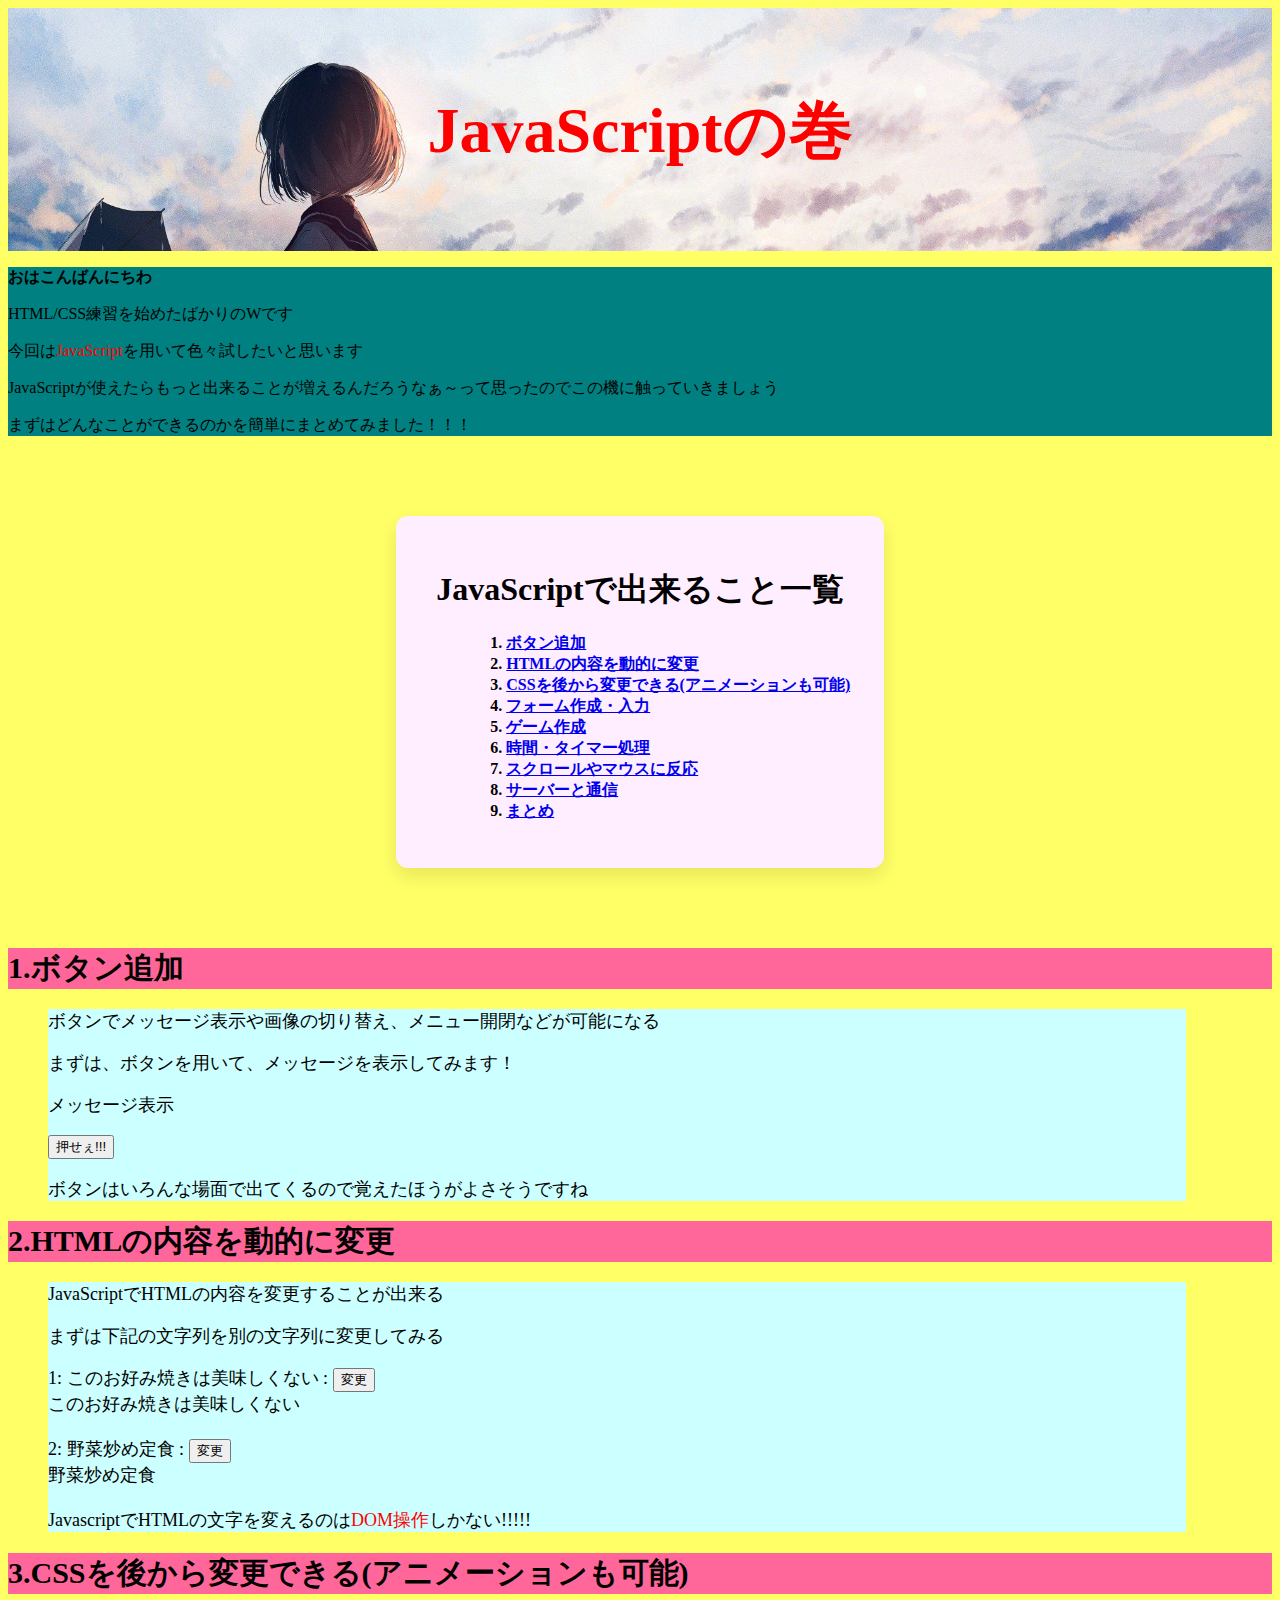
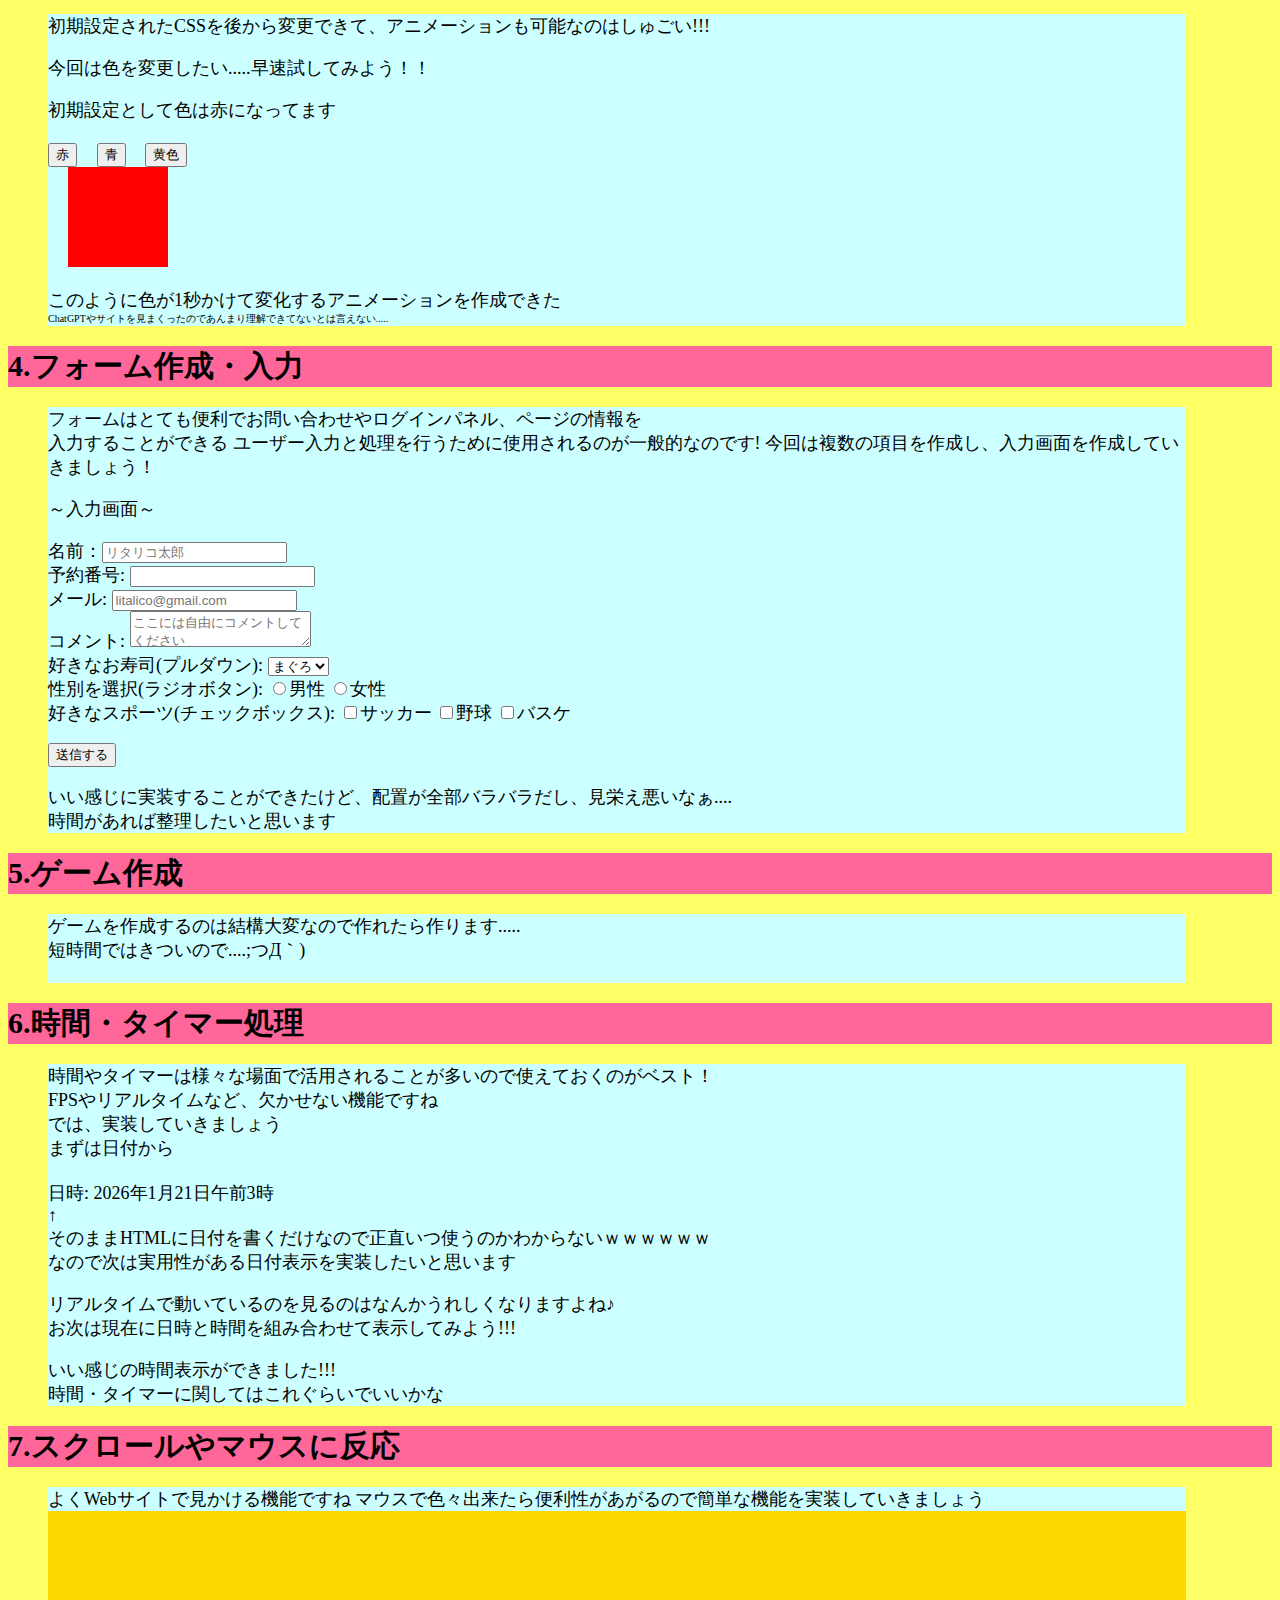
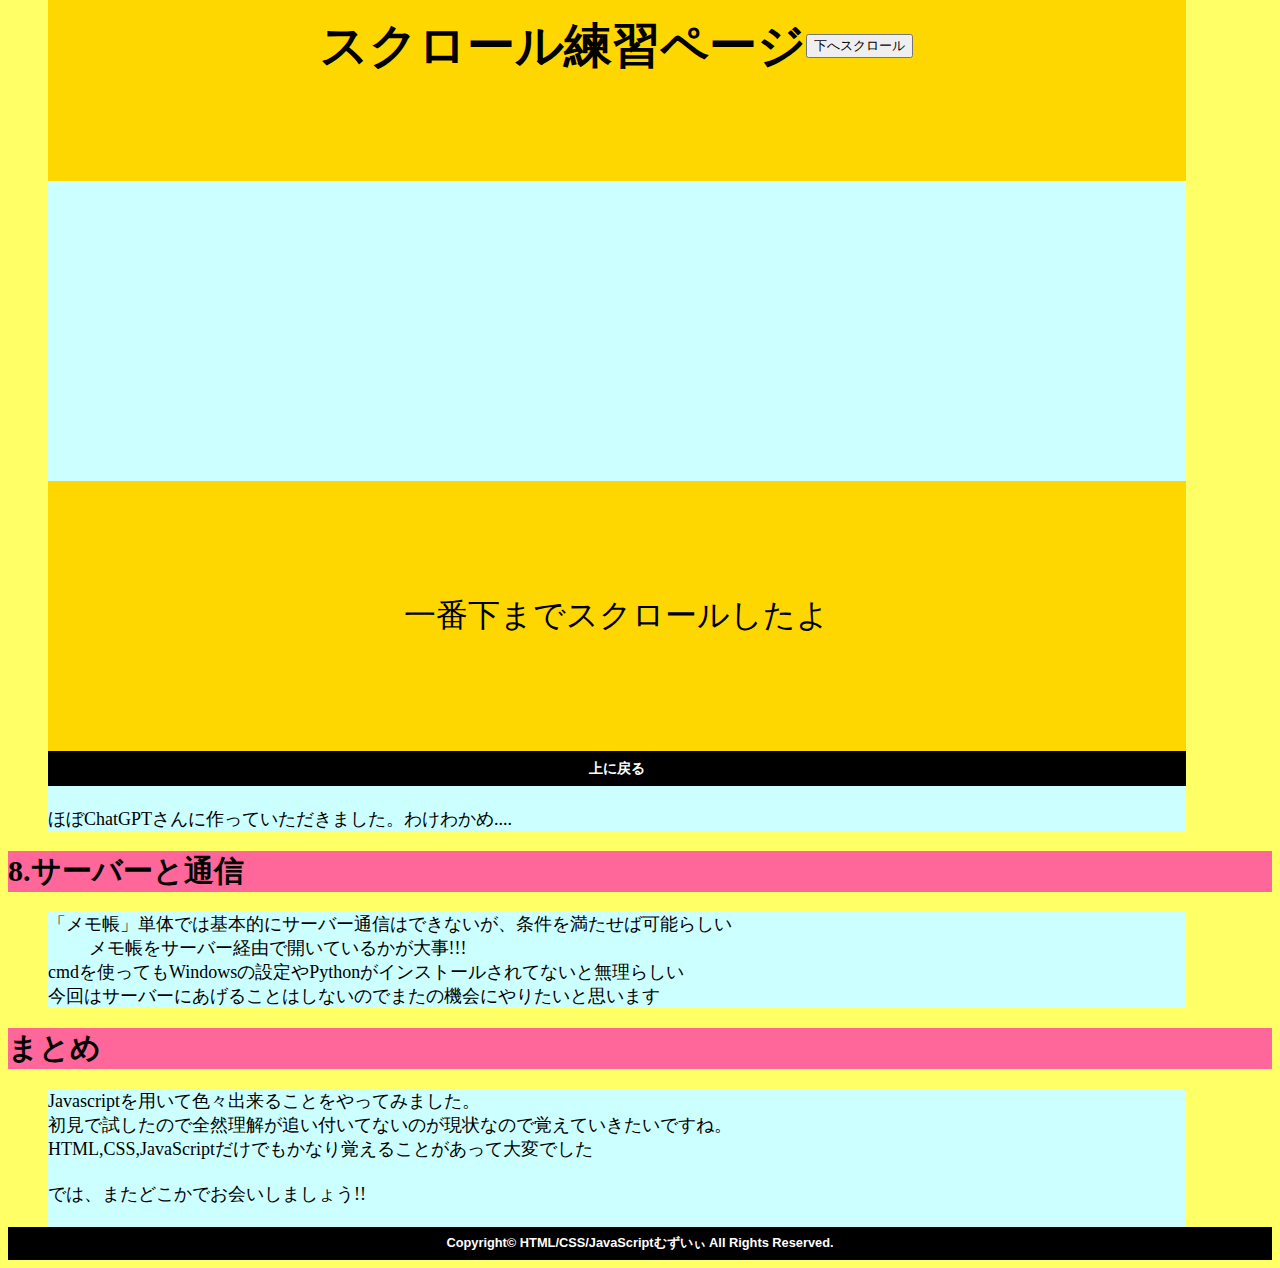
<file: HTML/Javascriptやってみよう/use-java.html>
<!DOCTYPE html>
<html lang = "ja">

  <head>
    <meta charset = "UTF-8">
    <title>サイト風に作成</title>

  </head>

  <body bgcolor= "#FFFF66">
    <link rel = "stylesheet" href = "property.css">
       
    <div class = "info">
      <img src = "background-ver3.jpg" alt = "タイトル画像は!?!?">
      <div class = "text">
        <p>JavaScriptの巻</p>
      </div>
    </div>


    <!---ここから下は文章--->
    <!---挨拶(自己紹介含む?)--->
    <div class = "greet">
      <!---挨拶--->
      <p><span class = "greeting">おはこんばんにちわ</span></p>
      <p>HTML/CSS練習を始めたばかりのWです</p>
      <p>今回は<span class = "aka">JavaScript</span>を用いて色々試したいと思います</p>
      <p>JavaScriptが使えたらもっと出来ることが増えるんだろうなぁ～って思ったのでこの機に触っていきましょう</p>
      <p>まずはどんなことができるのかを簡単にまとめてみました！！！</p>
    </div>

    <div class = "jvs-area">
      <h1 class = "itiran">JavaScriptで出来ること一覧</h1>
      <ol class = "jvs">
        <li><a href = "#1">ボタン追加</a></li>
        <li><a href = "#2">HTMLの内容を動的に変更</a></li>
        <li><a href = "#3">CSSを後から変更できる(アニメーションも可能)</a></li>
        <li><a href = "#4">フォーム作成・入力</a></li>
        <li><a href = "#5">ゲーム作成</a></li>
        <li><a href = "#6">時間・タイマー処理</a></li>
        <li><a href = "#7">スクロールやマウスに反応</a></li>
        <li><a href = "#8">サーバーと通信</a></li>
        <li><a href = "#9">まとめ</a></li>
      </ol>
    </div>

    <h1 class = "midasi" id = "1">1.ボタン追加</h1>
    <div class = "cmt">
      <p>ボタンでメッセージ表示や画像の切り替え、メニュー開閉などが可能になる</p>
      <p>まずは、ボタンを用いて、メッセージを表示してみます！</p>
    
      <p>メッセージ表示</p>
      <button onclick= "showMessage()">押せぇ!!!</button>
      <p id = "msg"></p>				<!---ここにメッセージを出す--->
      ボタンはいろんな場面で出てくるので覚えたほうがよさそうですね
    </div>

    <h1 class = "midasi" id = "2">2.HTMLの内容を動的に変更</h1>
    <div class = "cmt">
      <p>JavaScriptでHTMLの内容を変更することが出来る</p>
      <p>まずは下記の文字列を別の文字列に変更してみる</p>

      <div>1: このお好み焼きは美味しくない : <button id = "btn1">変更</button><div id = "container1">このお好み焼きは美味しくない</div></div>
      <br>
      <div>2: 野菜炒め定食 : <button id = "btn2">変更</button><div id = "container2">野菜炒め定食</div></div>

      <br><div>JavascriptでHTMLの文字を変えるのは<span class = "aka">DOM操作</span>しかない!!!!!</div>

    </div>
   
    <h1 class = "midasi" id = "3">3.CSSを後から変更できる(アニメーションも可能)</h1>
    <div class = "cmt">
      <p>初期設定されたCSSを後から変更できて、アニメーションも可能なのはしゅごい!!!</p>
      <p>今回は色を変更したい.....早速試してみよう！！</p>
      初期設定として色は赤になってます<br><br>
      <input id = "red-button" type = "button" value = "赤">
      <input id = "blue-button" type = "button" value = "青">
      <input id = "yellow-button" type = "button" value = "黄色">
      <div class = "buttoncolor"></div>

      <br>このように色が1秒かけて変化するアニメーションを作成できた
      <div class = "small">ChatGPTやサイトを見まくったのであんまり理解できてないとは言えない.....</div>
    </div>

    <h1 class = "midasi" id = "4">4.フォーム作成・入力</h1>
    <div class = "cmt">
      フォームはとても便利でお問い合わせやログインパネル、ページの情報を<br>入力することができる
      ユーザー入力と処理を行うために使用されるのが一般的なのです!
      今回は複数の項目を作成し、入力画面を作成していきましょう！<br>

      <p>～入力画面～</p>
      <form action = "confirm.php" method = "post">	<!---このなかにフォーム関連コードを記載していく--->
        <label for = "rendou">名前：</label><input id = "rendou "type="text" name="yourname" placeholder = "リタリコ太郎"><br>						<!---名前--->
        <label for = "num">予約番号: </label><input id = "num" type = "number" name = "yoyaku-num"><br>									<!---予約番号--->
        <label for = "mail">メール: </label><input id = "mail" type = "email" name = "mail" placeholder = "litalico@gmail.com"><br>									<!---メールアドレス--->
        <label for = "comment">コメント: </label><textarea id = "comment" name = "comment" placeholder = "ここには自由にコメントしてください"></textarea><br>		<!---テキストボックス--->

        <label>好きなお寿司(プルダウン): </label>
        <select name = "sushi">		<!---プルダウンで選択しを表示--->
          <option value = "maguro">まぐろ</option>
          <option value = "ika">いか</option>
          <option value = "ebi">エビ</option>
        </select><br>

        <label>性別を選択(ラジオボタン): </label>
        <input id = "male" type = "radio" name = "sex" value = "male"><label for = "male">男性</label>
        <input id = "female" type = "radio" name = "sex" value = "female"><label for = "female">女性</label><br>
        
        <label>好きなスポーツ(チェックボックス): </label>
        <input id = "football" type = "checkbox" name = "sport" value = "サッカー"><label for ="football">サッカー</label>
        <input id = "baseball" type = "checkbox" name = "sport" value = "野球"><label for = "baseball">野球</label>
        <input id = "basketball" type = "checkbox" name = "sport" value = "バスケ"><label for = "basketball">バスケ</label>

        <p><input type = "submit"value = "送信する"></p>
      </form></p>

      いい感じに実装することができたけど、配置が全部バラバラだし、見栄え悪いなぁ....<br>時間があれば整理したいと思います
    </div>

    <h1 class = "midasi" id = "5">5.ゲーム作成</h1>
    <div class = "cmt">
      ゲームを作成するのは結構大変なので作れたら作ります.....<br>
      短時間ではきついので....;つД｀)<br><br>
    </div>


    <h1 class = "midasi" id = "6">6.時間・タイマー処理</h1>
    <div class = "cmt">
    時間やタイマーは様々な場面で活用されることが多いので使えておくのがベスト！<br>
    FPSやリアルタイムなど、欠かせない機能ですね<br>
    では、実装していきましょう<br>まずは日付から<br><br>

    日時: <time>2026年1月21日午前3時</time><br>
    ↑<br>
    そのままHTMLに日付を書くだけなので正直いつ使うのかわからないｗｗｗｗｗｗ<br>
    なので次は実用性がある日付表示を実装したいと思います<br>

    <p id = "realtime"></p>
    リアルタイムで動いているのを見るのはなんかうれしくなりますよね♪<br>
    お次は現在に日時と時間を組み合わせて表示してみよう!!!<br>
    
    <p id = "realdaytime"></p>

    いい感じの時間表示ができました!!!<br>
    時間・タイマーに関してはこれぐらいでいいかな
    </div>

    <h1 class = "midasi" id = "7">7.スクロールやマウスに反応</h1>
    <div class = "cmt">
    よくWebサイトで見かける機能ですね	
    マウスで色々出来たら便利性があがるので簡単な機能を実装していきましょう<br>

      <div class = "top">					<!---一番上--->
       <h2>スクロール練習ページ</h2>
       <button id = "scrollBtn">下へスクロール</button>
      </div>

      <div style = "height: 300px;"></div>

      <div class = "bottom" id = "target">			<!---一番下--->
      一番下までスクロールしたよ
      </div>

      <footer>上に戻る</footer>
      <button id = "backToTop">▲</button><br>

    ほぼChatGPTさんに作っていただきました。わけわかめ....


    </div>

    <h1 class = "midasi" id = "8">8.サーバーと通信</h1>
    <div class = "cmt">
     「メモ帳」単体では基本的にサーバー通信はできないが、条件を満たせば可能らしい<br>
　　 メモ帳をサーバー経由で開いているかが大事!!!<br>
      cmdを使ってもWindowsの設定やPythonがインストールされてないと無理らしい<br>
      今回はサーバーにあげることはしないのでまたの機会にやりたいと思います<br>
    </div>

  <h1 class = "midasi" id = "9">まとめ</h1>
    <div class = "cmt">
    Javascriptを用いて色々出来ることをやってみました。<br>
    初見で試したので全然理解が追い付いてないのが現状なので覚えていきたいですね。<br>
    HTML,CSS,JavaScriptだけでもかなり覚えることがあって大変でした<br><br>
    では、またどこかでお会いしましょう!!<br><br>
    </div>
  <script src = "test.js"></script>			<!---Javascript参照宣言--->
  <footer>Copyright© HTML/CSS/JavaScriptむずいぃ All Rights Reserved.</footer>
  </body>
</html>
</file>
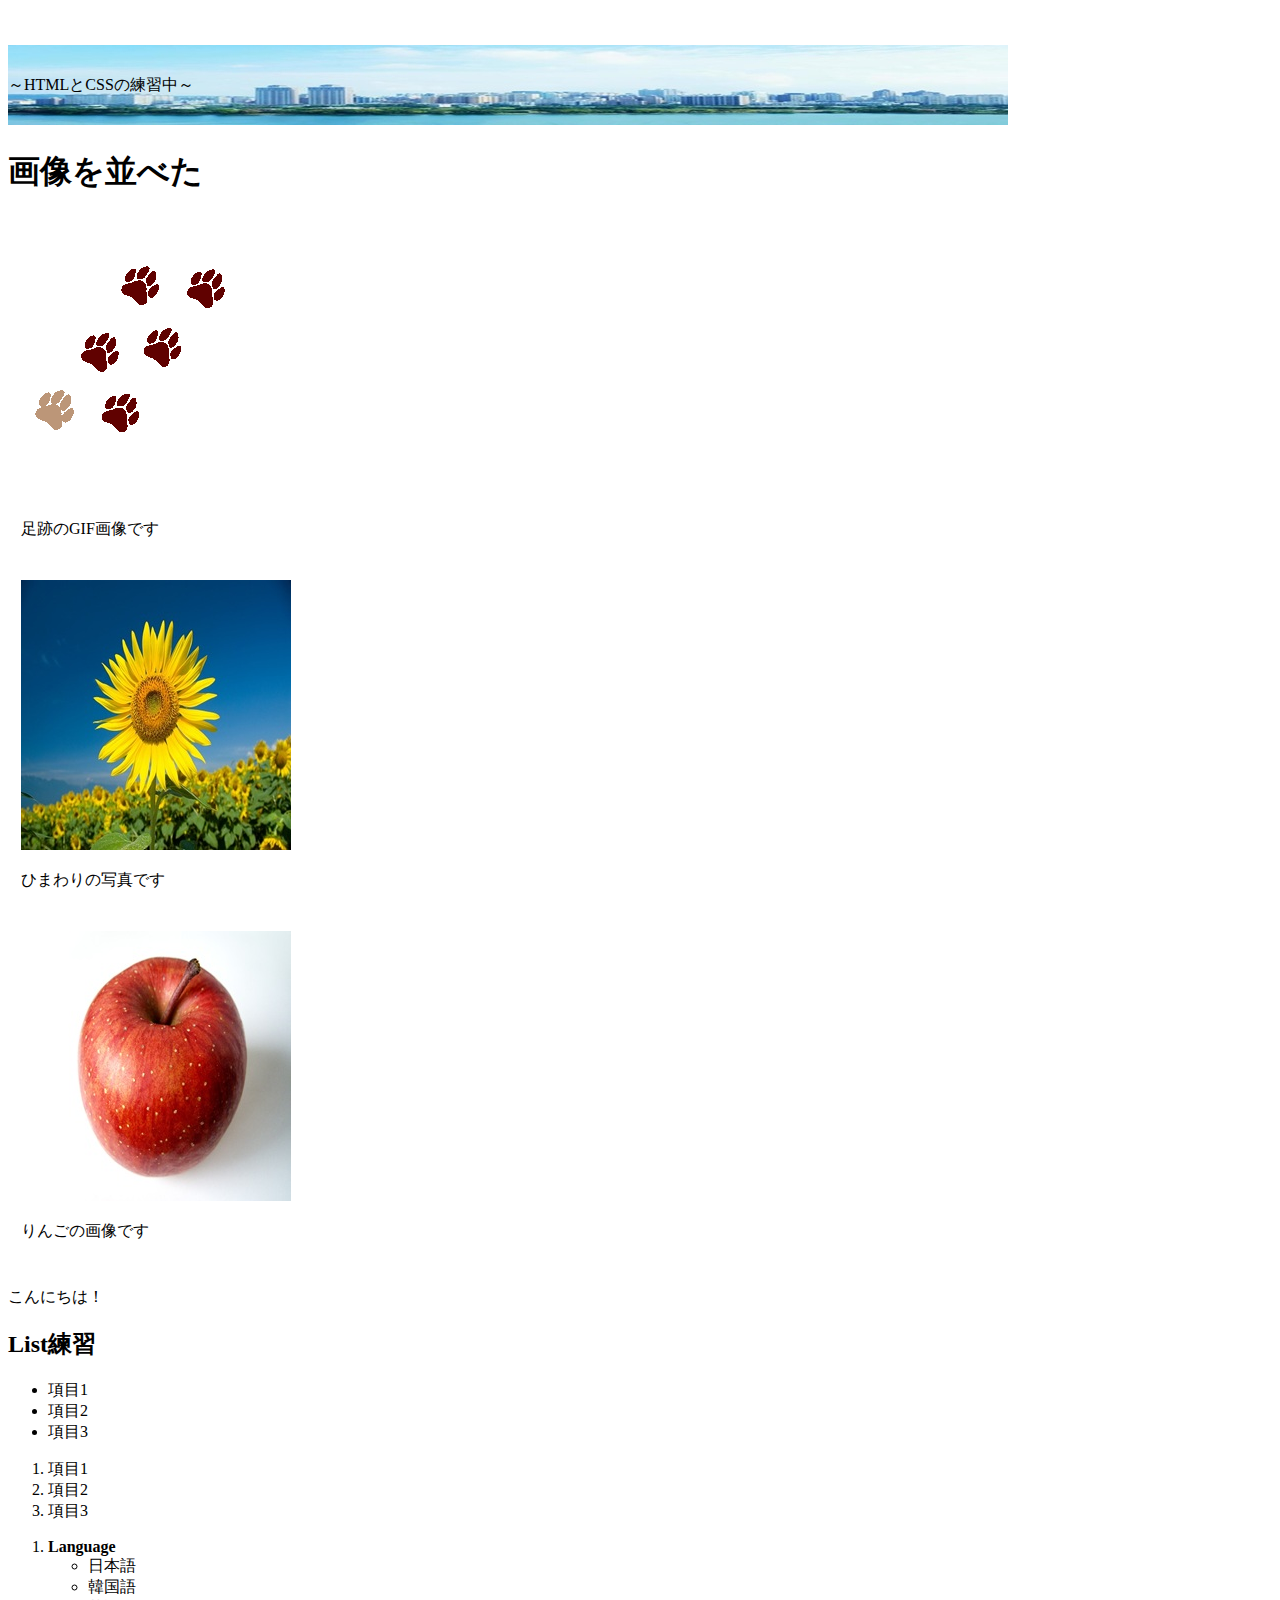
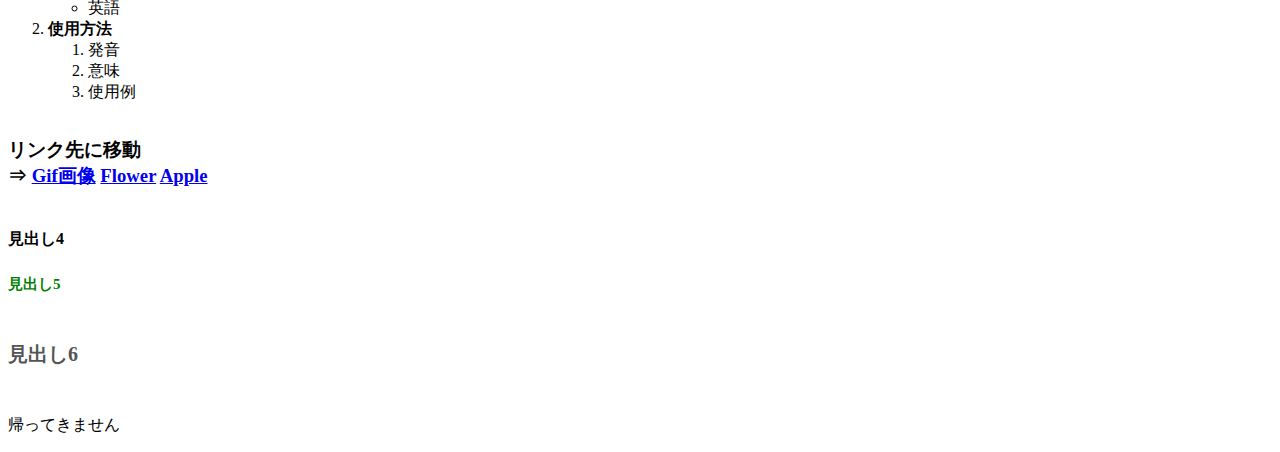
<file: HTML/初めての作成/name.html>
<!DOCTYPE html>
<html lang="ja">
<head>
  <meta charset="utf-8">		      <!---文字コードはUTF-8固定--->
  <title>練習用ブラウザ</title>		　　　<!---ブラウザのタブの表記--->

  <link rel="stylesheet" href="property.css"> <!---CSSを使用するため--->
</head>


<body>
  <p style="position: relative;">
    <img src="title.jpg" alt="タイトル画像表示" width="1000" height="80">
    <span style="position: absolute; top:30px; left:0px; writing-mode: horizontal-tb;">
      ～HTMLとCSSの練習中～
    </span>
  </p>

  <h1>画像を並べた</h1>

  <table>
  <tr>
    <td>
      <div id="section1" class="box">
        <img src="footprints.gif"><br>
        <p>足跡のGIF画像です</p>
      </div>
    </td>
  </tr>

  <tr>
    <td>
      <div id="section2" class="box">
        <img src="flower.jpg"><br>
        <p>ひまわりの写真です</p>
      </div>
    </td>
  </tr>

  <tr>
    <td>
      <div id="section3" class="box">
        <img src="apple.jpg"><br>
        <p>りんごの画像です</p>
      </div>
    </td>
  </tr>
</table>

  <p>こんにちは！</p>

  <h2>List練習</h2> <!---リスト練習--->

  <!---順序がないリスト--->
  <ul>
    <li>項目1</li>
    <li>項目2</li>
    <li>項目3</li>
  </ul>

  <!---順序があるリスト--->
  <ol>
    <li>項目1</li>
    <li>項目2</li>
    <li>項目3</li>
  </ol>

  <!---入れ子での実装--->
  <ol>
    <li><b>Language</b>
      <ul>
        <li>日本語</li>
        <li>韓国語</li>
        <li>英語</li>
      </ul>
    <li><b>使用方法</b>
      <ol>
        <li>発音</li>
        <li>意味</li>
        <li>使用例</li>
      </ol>
  </ol>

  <h3>リンク先に移動<br>⇒
    <a href ="#section1">Gif画像</a>
    <a href ="#section2">Flower</a>
    <a href ="#section3">Apple</a>
  </h3>

  <h4>見出し4</h4>
  <h5>見出し5</h5>
  <h6>見出し6</h6>

  <p class="underline">帰ってきません</p>

</body>
</html>
</file>
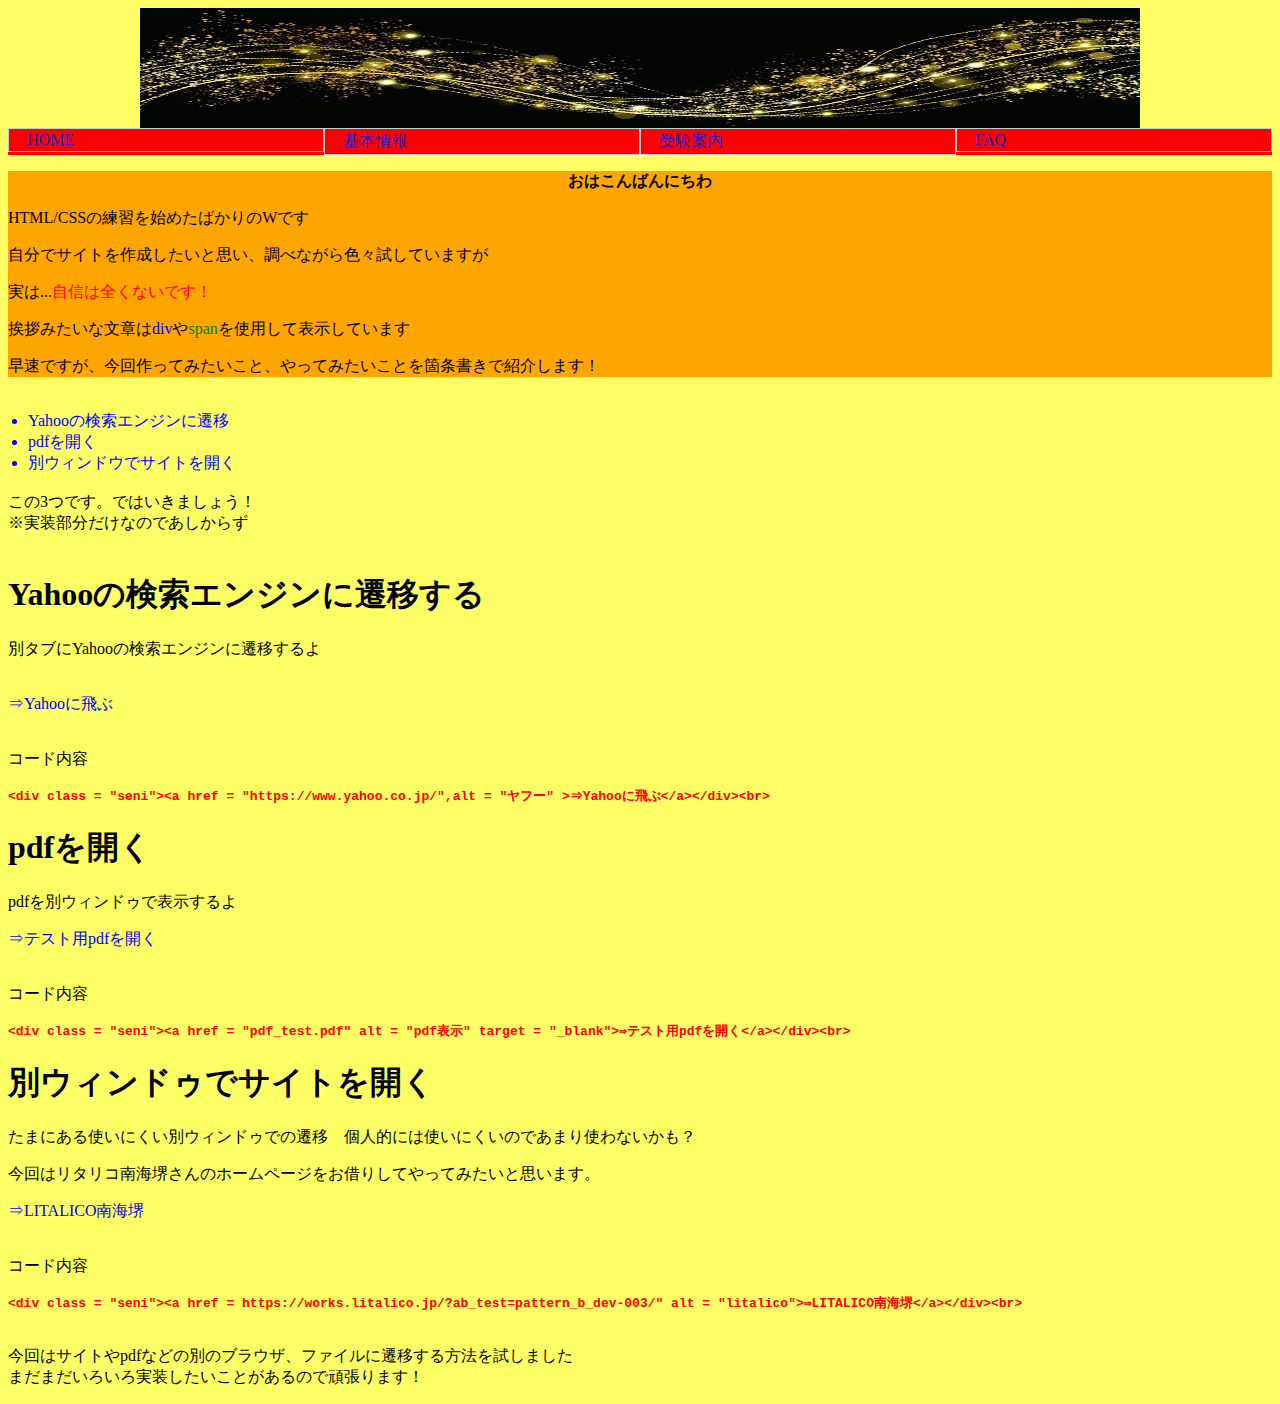
<file: HTML/Webサイト風/遷移/move.html>
<!DOCTYPE html>
<html lang = "ja">

  <head>
    <meta charset = "UTF-8">
    <title>サイト風に作成</title>

  </head>

  <body bgcolor= "#FFFF66">
    <link rel = "stylesheet" href = "property.css">
    
    <div class = "header">
      <img src = "background2.jpg" alt = "タイトル画像は!?!?">
    </div>

    <!---プルダウンメニューリスト--->
    <ul class = "main-menu">
    <li><a href = "move.html" alt = "HOME">HOME</a></li>											<!---項目1 : HOME--->
    <li><a href = "#">基本情報</a>														<!---項目2 : 基本情報--->
      <ul class = "sub-menu">
      <li><a href = "https://www.ipa.go.jp/shiken/kubun/fe.html" alt = "基本情報" target = "_blank">基本情報とは</a></li>			<!---項目2-1--->
      <li><a href = "https://qiita.com/Iyugo/items/328d67dc9c766b49cf6b" alt = "合格するには" target = "_blank">合格するには</a></li>		<!---項目2-2--->
      <li><a href = "https://cbt-s.com/examinee/ipa_cbt-faq/detail/4344.html" alt = "試験の流れ" target = "_blank">試験の流れ</a></li>		<!---項目2-3--->
      <li><a href = "https://www.o-hara.jp/course/joho/joh_column_5" alt = "試験内容" target = "_blank">試験内容</a></li>			<!---項目2-4--->
      <li><a href = "#">みな様方へ</a></li>													<!---項目2-5--->  
      </ul>	
    </li>
    <li><a href = "#">受験案内</a>														<!---項目3 : 受験案内--->
      <ul class = "sub-menu">
      <li><a href = "https://www.ipa.go.jp/shiken/syllabus/gaiyou.html" alt = "受験要領" target = "_blank">受験要領</a></li>			<!---項目3-1--->
      <li><a href = "https://tenshoku.mynavi.jp/engineer/guide/articles/YH5owRAAACcAEejE" alt = "試験日程" target = "_blank">試験日程</a></li>	<!---項目3-2--->
      <li><a href = "https://studying.jp/kihonjoho/about-more/kiji-2.html" alt = "合格率" target = "_blank">合格率</a></li>			<!---項目3-3--->
      <li><a href = "https://cbt-s.com/examinee/examination/fe" alt = "受験申込" target = "_blank">受験申込</a></li>				<!---項目3-4--->
      </ul>
    </li>
    <li><a href = "#">FAQ</a></li>														<!---項目4 : FAQ--->
    </ul>

    <!---ここから下は文章--->
    <!---挨拶(自己紹介含む?)--->
    <div class = "greet">															<!---挨拶--->
      <p style = "text-align:center"><span class = "greeting">おはこんばんにちわ</span></p>
      <p>HTML/CSSの練習を始めたばかりのWです</p>
      <p>自分でサイトを作成したいと思い、調べながら色々試していますが</p>
      <p>実は...<span class = "aka">自信は全くないです！</span></p>
      <p>挨拶みたいな文章は<span class="ao">div</span>や<span class="midori">span</span>を使用して表示しています</p>
      <p>早速ですが、今回作ってみたいこと、やってみたいことを箇条書きで紹介します！</p>
    </div>
    <br>

    
    <ul class = "play">
    <li class = "ao">Yahooの検索エンジンに遷移</li>
    <li class = "ao">pdfを開く</li>
    <li class = "ao">別ウィンドウでサイトを開く</li>
    </ul>
    <br>この3つです。ではいきましょう！<br>※実装部分だけなのであしからず<br><br>

    <h1>Yahooの検索エンジンに遷移する</h1>
    <p>別タブにYahooの検索エンジンに遷移するよ</p><br>
    
    <div class = "seni"><a href = "https://www.yahoo.co.jp/",alt = "ヤフー" target = "_blank">⇒Yahooに飛ぶ</a></div><br>
    
    <p>コード内容</p>
    <div class = "code">
      <code>&lt;div class = "seni"&gt;&lt;a href = "https://www.yahoo.co.jp/",alt = "ヤフー" &gt;⇒Yahooに飛ぶ&lt;/a&gt;&lt;/div&gt;&lt;br&gt;</code>
    </div>

    <h1>pdfを開く</h1>
    <p>pdfを別ウィンドゥで表示するよ</p>
    
    <div class = "seni"><a href = "pdf_test.pdf" alt = "pdf表示" target = "_blank">⇒テスト用pdfを開く</a></div><br>

    <p>コード内容</p>
    <div class = "code">
      <code>&lt;div class = "seni"&gt;&lt;a href = "pdf_test.pdf" alt = "pdf表示" target = "_blank"&gt;⇒テスト用pdfを開く&lt;/a&gt;&lt;/div&gt;&lt;br&gt;</code>
    </div>

    <h1>別ウィンドゥでサイトを開く</h1>	
    <p>たまにある使いにくい別ウィンドゥでの遷移　個人的には使いにくいのであまり使わないかも？</p>
    <p>今回はリタリコ南海堺さんのホームページをお借りしてやってみたいと思います。</p>

    <div class = "seni"><a href = https://works.litalico.jp/?ab_test=pattern_b_dev-003/" alt = "litalico">⇒LITALICO南海堺</a></div><br>
    
    <p>コード内容</p>
    <div class = "code">
      <code>&lt;div class = "seni"&gt;&lt;a href = https://works.litalico.jp/?ab_test=pattern_b_dev-003/" alt = "litalico"&gt;⇒LITALICO南海堺&lt;/a&gt;&lt;/div&gt;&lt;br&gt;</code>
    </div>

    <br><p>今回はサイトやpdfなどの別のブラウザ、ファイルに遷移する方法を試しました<br>まだまだいろいろ実装したいことがあるので頑張ります！</p>

  </body>
</html>
</file>
<file: HTML/Javascriptやってみよう/property.css>
.info{position: relative;}

.info img{width: 100%;
          display: block;}

.text{position: absolute;
      top: 50%;
      left: 50%;			/* 文字の左上が中央に来るように調整 */
      transform: translate(-50%,-50%);	/* 文字のサイズの半分だけ戻す */
      color: red;
      text-align: center;
      font-weight: bold;
      font-size: 64px;
      white-space: nowrap;}		/* 改行させないため */
      
.greet{background-color:#008080;}

.greeting{font-weight:bold;}

.aka{color:red;}

.jvs-area{background: #FFEEFF;
          padding: 30px 40px;
          border-radius: 12px;
          box-shadow: 0 8px 20px rgba(0,0,0,0.1);
          width: fit-content;
          margin: 80px auto;}

.itiran{font-weight: bold;
        text-align: center;}

.jvs{font-weight: bold;
     width: fit-content;		/* ぴったりと合わせる */
     /*margin: 80px auto;*/		/* 上 右 下 左  */
     transform: translateX(30px);	/* marginで設定してしまうと設定した場所からの移動になるので注意！！ */
     list-style: decimal;}		/* 順序を表示 */ 

.midasi{font-size: 30px;
        background-color:#FF6699;}

/* 各項目の文字列と背景色の場所 */
.cmt{transform: translateX(40px);		
     font-size: 18px;
     width: 90%;
     background-color:#CCFFFF;
     background-position: left;}

/* ボタンの色変更 */
.buttoncolor{transition: background-color 1.5s;	/* 1,5sかけてアニメーションしながら色変化 */
             width: 100px;
             height: 100px;
             --bg-color: red;
             background-color: var(--bg-color);
             margin-left: 20px;}

#red-button,#blue-button,#yellow-button,
.buttoncolor{margin-right: 15px;}

.small{font-size: 10px;}


footer {
font: bold 80%/1em Arial, Helvetica, sans-serif;	/* [太さ],[サイズ]/[行間],[フォントの候補リスト(3つ)] */
color: #FFF;		/* 文字は白色 */
text-align: center;	/* 文字列を中心に */
padding: 10px;		/* 余白を少し */
background: #000;	/* 背景は黒色 */
}

/* テキストボックス */
.textarea{resize: both;}

/* スクロールの一番上 */
.top{height: 30vh;
     background: #ffd700;
     display: flex;
     justify-content: center;
     align-items: center;	
     font-size: 32px;
}

/* スクロールの一番下 */
.bottom{height: 30vh;
     background: #ffd700;
     display: flex;
     justify-content: center;
     align-items: center;	
     font-size: 32px;
}

/* スクロールの一番上に戻る(スクロール量を計算して戻るっぽい) */
#backToTop {
  position: fixed;
  right: 20px;
  bottom: 20px;
  width: 50px;
  height: 50px;
  border-radius: 50%;
  font-size: 20px;
  border: none;
  background: #ff6699;
  color: white;
  cursor: pointer;
  box-shadow: 0 4px 10px rgba(0,0,0,0.3);

  opacity: 0;
  pointer-events: none;
  transition: 0.3s;
}

/* 表示状態 */
#backToTop.show {
  opacity: 1;
  pointer-events: auto;
}
</file>
<file: HTML/初めての作成/property.css>
/* 詳細の設定を行いたい時はCSSでやろう！！！ */
/* 基本的にはここにプロパティ内容を書くこと */

body{
background-image: url("G:/マイドライブ/谷野 航/HTML/練習用/background_body.png"); /*画像パス*/
background-size:cover; /*全画面*/
background-attachment: fixed; /*背景画像はスクロールしないように固定する(必須)*/
background-position: center center; /*画像の配置を決める*/
}

.box{
padding: 10px;
}

/* リンク先の画像を強調表示する(色) */
.box:target{
border: 4px solid red; /* 赤枠 */
transition: 0.3s;      /* アニメーション */
}

h3{
display: inline-block;	/* 横に並べる */
margin-right:50px;	/* 右に30px分余白を入れる */
}

h5{
color:green;
font-size:15px;
}

h6{
color:#555555;
font-size:20px
}
</file>
<file: HTML/Webサイト風/遷移/property.css>
.header{width:100%;
        text-align:center;
        background-color:#FFFF66;	<!---背景と同じ色--->
}

.header img{width: 1000px;
            max-width: 100%;
            max-height: 120px;
            height: auto;
            display: block;
            margin: 0 auto;
}


ul,li{padding:0;margin:0;} /* すべてのリストの余白削除(・も消えてしまう) */

.main-menu{display:flex;}  /* メインメニューを横並び */

.main-menu li{background-color:#FF0000;
              position: relative;
	      display:inline-block;
	      /* width:auto; */
              width:500px;}

.sub-menu {display: none;
	   position: absolute;
	   top: 100%;
	   left: 0;} 

.main-menu li:hover .sub-menu{display: block;}

.main-menu li a{border:1px solid #ccc;		/* リストの線はグレ- */
		font-weight: normal;
		color: #12c;
		display: block;
		text-decoration: none;
		margin: 0;
		padding: 2px 18px;}

.main-menu li a:hover{background-color: #00FFFF;
			color:#fff;}

.main-menu li ul li a{border-width; 1px 1px px;}


.greet{background:orange;}

.greeting{font-weight:bold;}

.aka{color:red;}

.ao{color:blue;}

.midori{color:green;}

.play{list-style: disc;
      padding-left:20px;}

.seni a{text-decoration: none;}

.seni a:hover{text-decoration:underline;
              color: red;}

.code{color: red;
      font-weight: bold;}
</file>
